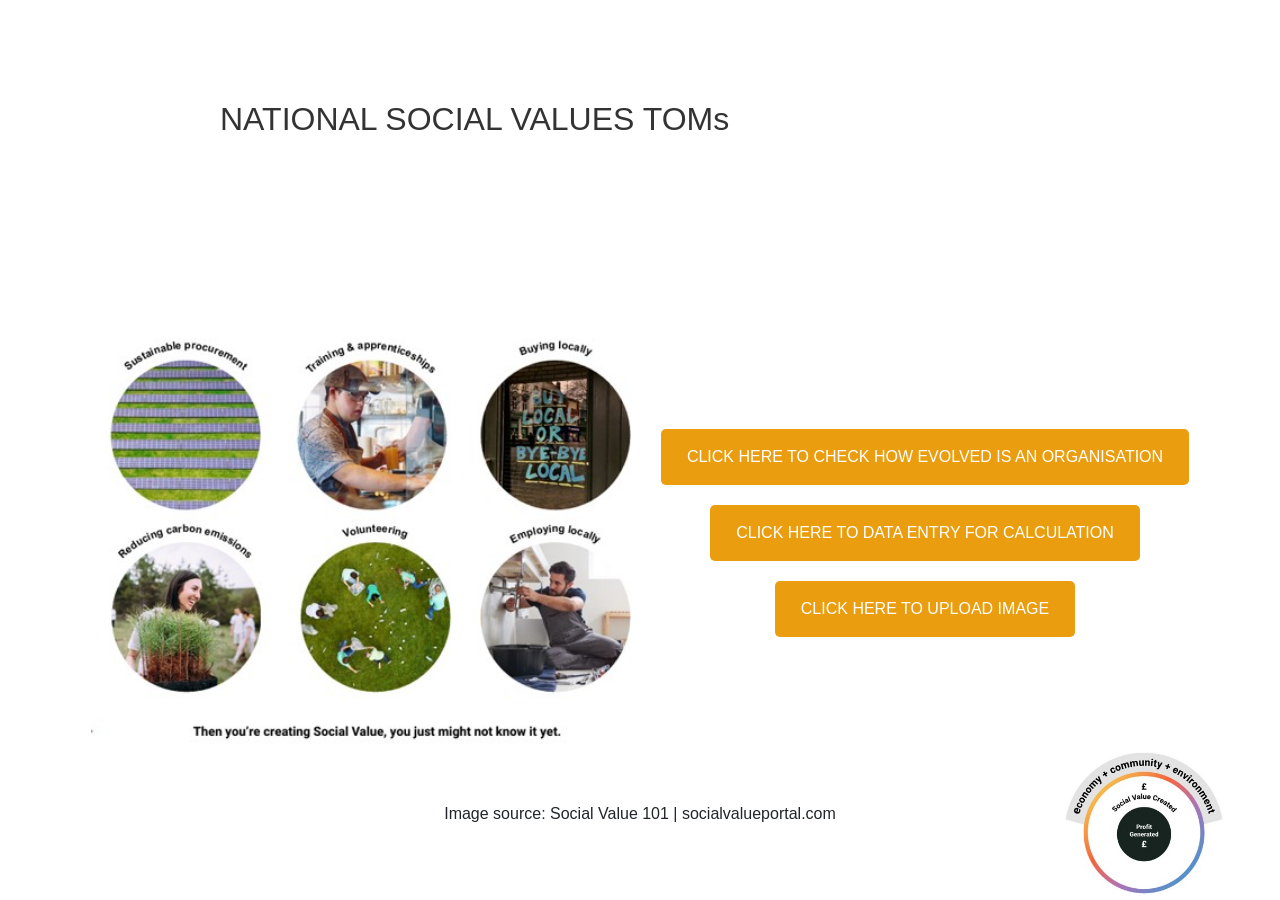
<file: index.html>
<!DOCTYPE html>
<html lang="en">
<head>
      <meta charset="utf-8">
      <meta name="viewport" content="width=device-width, initial-scale=1">
      <link href="https://cdn.jsdelivr.net/npm/bootstrap@5.3.3/dist/css/bootstrap.min.css" rel="stylesheet">
      <script src="https://cdn.jsdelivr.net/npm/bootstrap@5.3.3/dist/js/bootstrap.bundle.min.js"></script>
</head>

<body>
  
  <video>

    
  </video>
  <div class="container-fluid mt-3">
    <!-- <div class="row">
    <div class="col p-1 bg-primary text-white">.col</div> -->
      <!-- Navbar -->
      <ul class="navbar-nav">
          <li class="nav-item">
              <!-- <img id="top-left-image" src="Images/6.jpg" alt="Image6" width="500" height="68"> -->
          
            <!-- <a class="nav-link" href="#">Link 1</a> -->
          </li>
          <li class="nav-item">
            <!-- <a class="nav-link" href="#">Link 2</a>
          </li>
          <li class="nav-item">
            <a class="nav-link" href="#">Link 3</a> -->
          </li>
        </ul>
 
    <div class="container-fluid mt-3">
      <!-- <h3>Basic Navbar Example</h3>
      <p>A navigation bar is a navigation header that is placed at the top of the page.</p>
      <p>The navbar-expand-xxl|xl|lg|md|sm class determines when the navbar should stack vertically (on xxlarge, extra large, large, medium or small screens).</p> -->
    </div>
  </div>
  
  </nav>




  <!-- <title>Centered Layout</title>
  <meta charset="utf-8">
  <meta name="viewport" content="width=device-width, initial-scale=1"> -->
  <link rel="stylesheet" href="page3.css">
<!-- </head>
<body> -->
 <h1>NATIONAL SOCIAL VALUES TOMs</h1>
<!-- Main Container -->
<div class="main-container">
  <!-- Container for Image 3 and Buttons -->
  <div class="center-container">
    <!-- Image 3 -->
    <div class="image-container">
      <img src="Images/3.jpg" alt="3" width="550" height="450">
    </div>
    
    <!-- Buttons -->
    <div class="button-container">
      <a href="page4.html" class="btn">CLICK HERE TO CHECK HOW EVOLVED IS AN ORGANISATION</a>
      <a href="indexn1.html" class="btn">CLICK HERE TO DATA ENTRY FOR CALCULATION</a>
      <a href="page8.html" class="btn">CLICK HERE TO UPLOAD IMAGE</a>
    </div>
  </div>

  <!-- Container for Image 4 -->
  <div class="image-four-container">
    <img src="Images/4.jpg" class="img-circle" alt="4" width="150" height="00">
  </div>
</div>

<div>
  <p></p>Image source: Social Value 101 | socialvalueportal.com</p>
</div>

</body>
</html>
</file>
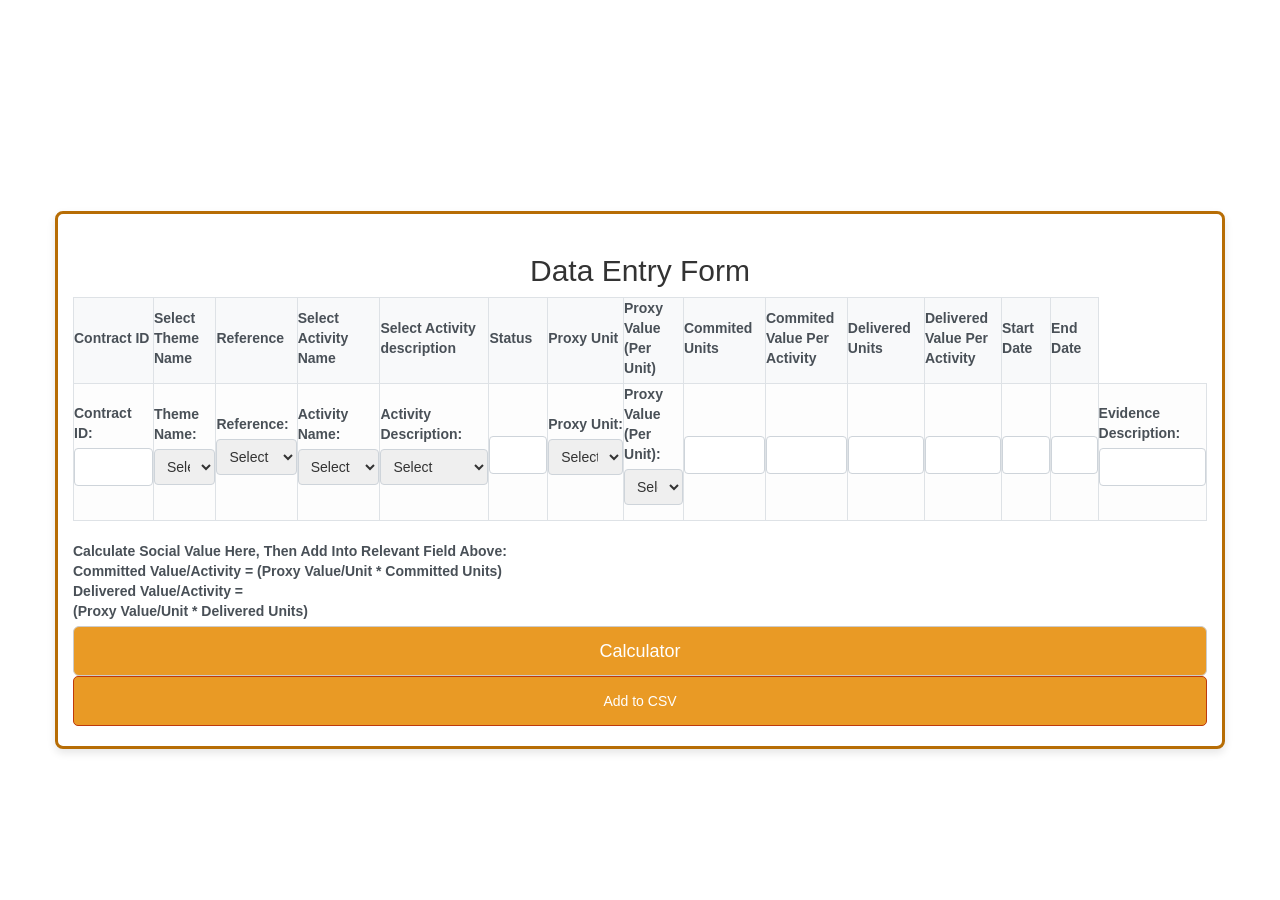
<file: indexn1.html>
<!DOCTYPE html>
<html lang="en">
<head>
    <meta charset="UTF-8">
    <meta name="viewport" content="width=device-width, initial-scale=1.0">
    <title>Form to CSV</title>
    <link rel="stylesheet" href="indexn1.css"> </style>
    <meta name="viewport" content="width=device-width, initial-scale=1">
    <link rel="stylesheet" href="https://maxcdn.bootstrapcdn.com/bootstrap/3.4.1/css/bootstrap.min.css">
    <script src="https://ajax.googleapis.com/ajax/libs/jquery/3.7.1/jquery.min.js"></script>
    <script src="https://maxcdn.bootstrapcdn.com/bootstrap/3.4.1/js/bootstrap.min.js"></script>
</head>
<body>
 

    <div class="container-fluid mt-3">
        <!-- <div class="row">
        <div class="col p-1 bg-primary text-white">.col</div> -->
          <!-- Navbar -->
          <ul class="navbar-nav">
              <!-- <class="nav-item">
                  <img id="top-left-image" src="Images/6.jpg" alt="Image6" width="800" height="68"> -->
              
                <!-- <a class="nav-link" href="#">Link 1</a> -->
            
              <class="nav-item">
                <!-- <a class="nav-link" href="#">Link 2</a>
              </li>
              <li class="nav-item">
                <a class="nav-link" href="#">Link 3</a> -->
              
            </ul>

<br/><br/><br/>

    <div class="container">
        <h2>Data Entry Form</h2>
        <form id="dataForm">
        <table style="width:100%">
        <tr>
                    <th><label for="dropdown0">Contract ID </label> </th>
                    <th><label for="dropdown1">Select Theme Name </label> </th>
                    <th><label for="dropdown2">Reference</label> </th>
                    <th><label for="dropdown3">Select Activity Name </label> </th>
                    <th><label for="dropdown4">Select Activity description </label> </th>
                    <th><label for="Input"> Status </label></th>
                    <th><label for="dropdown5">Proxy Unit</label> </th>
                    <th><label for="dropdown6">Proxy Value (Per Unit) </label> </th>
                    <th><label for="Input">Commited Units</label> </th>
                    <th><label for="input"> Commited Value Per Activity </label> </th>
                    <th><label for="Input">Delivered Units </label> </th>
                    <th><label for="calculation">Delivered Value Per Activity </label> </th>
                    <th><label for="Input">Start Date </label> </th>
                    <th><label for="Input">End Date </label> </th>
        </tr>
            
        <td>

            <div class="form-group">
                <label for="Contract ID">Contract ID:</label>
                <input type="text" id="Contract ID" name="Contract ID" required>
            </div>
            </td>
        <td>
            <div class="form-group">
                <label for="Theme Name">Theme Name:</label>
                <select id="Theme Name" name="Theme Name" required>
                    <option value="select">Select </option>
                        <option value="Job ">Job </option>
                        <option value="Growth">Growth</option>
                        <option value="Social">Social</option>
                        <option value="Environment">Environment </option>
                    </select>
            </div>
        </td>
        <td>
            <div class="form-group">
                <label for="Reference">Reference:</label>
                <select id="Reference" name="Reference" required>
                    <option value="select">Select</option>
                    <option value="NT11"> NT11 </option>
                    <option value="NT8">NT8</option>
                    <option value="N17"> N17</option>
                    <option value="NT29">NT29 </option>
                    <option value="N20">NT20 </option>
                    <option value="NT21">NT21</option>
                    <option value="NT69">NT69</option>
                </select>
            </div>
        </td>

        <td>
            <div class="form-group">
                <label for="Activity Name">Activity Name:</label>
                <select id="Activity Name" name="Activity Name" required>
                    <option value="select">Select</option>
                    <option value="Promotion of Vacancies">Promotion of Vacancies  </option>
                    <option value="Employment - Digital skills">Employment - Digital skills</option>
                    <option value="School/College Career Talks">School/College Career Talks</option>
                    <option value="School/college STEM Events">School/college STEM Events </option>
                    <option value="Business support - Third sector">Business support - Third sector </option>
                    <option value="Community Support - Online services">Community Support - Online services</option>
                    <option value="MWB programme">MWB programme</option>
                    <option value="EDI training">EDI training</option>
                    <option value="Reduce carbon emissions">Reduce carbon emissions</option>
                </select>
            </div>
        </td>

        <td>
            <div class="form-group">
                <label for="Activity Description">Activity Description:</label>
                <select id="Activity Description" name="Activity Description" required>
                    <option value="select">Select </option>
                    <option value="Vacancies advertised ">Vacancies advertised  </option>
                    <option value="Pre-employment courses">Pre-employment courses</option>
                    <option value="Career talks">Career talks</option>
                    <option value="school activity">school activity</option>
                    <option value="Webinar">Webinar  </option>
                    <option value="digital literacy courses">digital literacy courses</option>
                    <option value="Monthly wellbeing days">Monthly wellbeing days</option>
                    <option value="MHWB training for staff">MHWB training for staff</option>
                    <option value="Workshops">Workshops</option>
                    <option value="Online training programmes ">Online training programmes </option>
                </select> 
            </div>
        </td>

        <td>

            <div class="form-group">
                <label for="status"></label>
                    <input type="text" id="status" name="status" required>
            </div>
        </td>

        <td>
            <div class="form-group">                
                <label for="Proxy Unit">Proxy Unit:</label>
                <select id="Proxy Unit" name="Proxy Unit" required>
                    <option value="select">Select </option>
                    <option value="No. hrs (total session duration)*no. atten>dees"> No. hrs (total session duration)*no. atten>dees </option> 
                    <option value="No. staff volunteering hours"> No. staff volunteering hours </option>
                    <option value="No. staff hours"> No. staff hours </option>
                    <option value="No. employees provided access"> No. employees provided access </option>
                    <option value="No. employees provided access"> No. employees provided access </option>
                </select>
            </div>
        </td>

        <td>
            <div class="form-group">    
                <label for="Proxy Value (Per Unit)">Proxy Value (Per Unit):</label>
                <select id="Proxy Value (Per Unit)" name="Proxy Value (Per Unit)" required>
                    <option value="select">Select </option>
                    <option value="£125.62">£125.62 </option> 
                    <option value="£16.07"> £16.07 </option> 
                    <option value="£16.07"> £16.07 </option>
                    <option value="£124.30"> £124.30 </option>
                    <option value="£96.11"> £96.11 </option>
                </select>

            </div>
        </td>

        <td>
            
            <div class="form-group">
                <label for="Commited Units"></label>
                    <input type="text" id="Commited Units" name="Commited Units" required>
            </div>
        </td>


        <td>
      
            <div class="form-group">
                <label for="Commited Value Per Activity	"></label>
                    <input type="text" id="Commited Value Per Activity" name="Commited Value Per Activity" required>
            </div>

        </td>
        <!-- (calculation formula required to be added here (simple multiplication) -->
        
        <td>
            <div class="form-group">
                <label for="Delivered Units	"></label>
                    <input type="text" id="Delivered Units" name="Delivered Units" required>
            </div>
        </td>

        <td>
            <div class="form-group">
                <label for="Delivered Value Per Activity"></label>
                    <input type="text" id="Delivered Value Per Activity" name="Delivered Value Per Activity" required>
            </div>
        </td>

        <td>
            <div class="form-group">
                <label for="Start Date"></label>
                    <input type="text" id="Start Date" name="Start Date" required>
            </div>
        </td>

        <td>
            <div class="form-group">
                <label for="End Date"></label>
                    <input type="text" id="End Date" name="End Date" required>
            </div>
       
        </td>
       
     <td>
            <div class="form-group">
                    <label for="Evidence Description">Evidence Description:</label>
                        <input type="text" id="Evidence Description" name="Evidence Description" required>
                    
            </div>
        </td>

        <!--  For calculator : 
        <td>

           
           
                   <div class="container">
                        <h2 style="color:rgb(11, 146, 56);"></h2> 
                       Trigger the modal with a button 
                       <label for="calculate">Calculate Social Value Here, <br/> Then Add Into Relevant Field: <br/> (Committed Value/Activity = <br/>Proxy Value/Unit * Committed Units) <br/> (Delivered Value/Activity =<br/> Proxy Value/Unit * Delivered Units)  </label>
                       <button type="button" class="btn btn-default btn-lg" id="myBtn">Calculator</button>
                     
                   </div>
                   
           </td> -->


        </table>
       <div>
         <!-- Trigger the modal with a button  -->
        <label for="calculate">Calculate Social Value Here, Then Add Into Relevant Field Above:<br/>Committed Value/Activity = (Proxy Value/Unit * Committed Units) <br/> Delivered Value/Activity =<br/> (Proxy Value/Unit * Delivered Units)  </label>
            <button type="button" class="btn btn-default btn-lg" id="myBtn">Calculator</button>
                <!-- <label for="Calculator">Calculator</label></button> -->
            </div>
            <button type="button" onclick="exportToCSV()" id="myBtn">Add to CSV</button>
        </form>
    </div>
</div>

 <!-- Modal -->
 <div class="modal fade" id="myModal" role="dialog">
    <div class="modal-dialog">
      <!-- Modal content-->
      <div class="modal-content">
        <div class="modal-header" style="padding:35px 50px;">
          <button type="button" class="close" data-dismiss="modal">&times;</button>
          <h4><span class="glyphicon glyphicon-lock"></span> Social Value Calculator</h4>
        </div>



<div> 
<div class="button1">
  <div class=" Paragraph">
  <p>Social value calculator</p>

 
  <div class="calculator">
             <input type="text" id="display" disabled>
          <div class="buttons">
         
          <button onclick="appendNumber('1')">1</button>
          <button onclick="appendNumber('2')">2</button>
          <button onclick="appendNumber('3')">3</button>
          <button onclick="appendOperator('+')">+</button>
          <button onclick="appendNumber('4')">4</button>
          <button onclick="appendNumber('5')">5</button>
          <button onclick="appendNumber('6')">6</button>
          <button onclick="appendOperator('-')">-</button>
          <button onclick="appendNumber('7')">7</button>
          <button onclick="appendNumber('8')">8</button>
          <button onclick="appendNumber('9')">9</button>
          <button onclick="appendOperator('*')">*</button>
          <button onclick="appendNumber('0')">0</button>
          <button onclick="appendOperator('.')">.</button>
          <button onclick="calculate()">=</button>
          <button onclick="appendOperator('/')">/</button>
          <button onclick="clearDisplay()">C</button>
      </div>
  </div>
</div>


  <!-- <script src="script.js"></script>

</div>      -->
    <script src="scriptn1.js"></script>

    
</div>
</body>
</html>
</file>
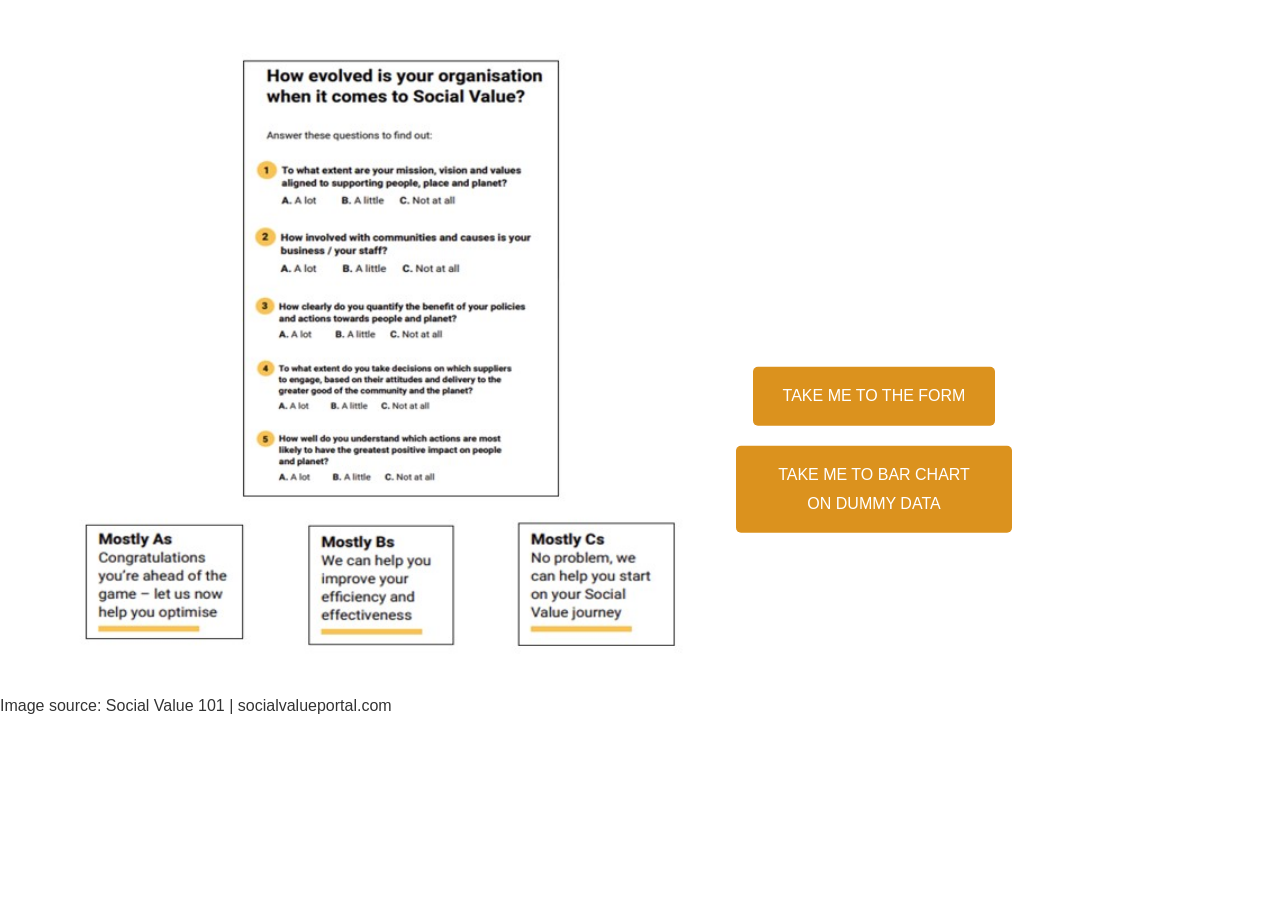
<file: page4.html>
<!DOCTYPE html>
<html lang="en">
<head>
      <meta charset="utf-8">
      <meta name="viewport" content="width=device-width, initial-scale=1">
      <link href="https://cdn.jsdelivr.net/npm/bootstrap@5.3.3/dist/css/bootstrap.min.css" rel="stylesheet">
      <script src="https://cdn.jsdelivr.net/npm/bootstrap@5.3.3/dist/js/bootstrap.bundle.min.js"></script>

  <!-- <title>White Themed Page</title>
 
  <link rel="stylesheet" href="https://maxcdn.bootstrapcdn.com/bootstrap/3.4.1/css/bootstrap.min.css">
  <link href="https://fonts.googleapis.com/css?family=Montserrat:400,700" rel="stylesheet">
  <script src="https://ajax.googleapis.com/ajax/libs/jquery/3.7.1/jquery.min.js"></script>
  <script src="https://maxcdn.bootstrapcdn.com/bootstrap/3.4.1/js/bootstrap.min.js"></script> -->
  <link rel="stylesheet" href="page4.css">
  
  
</head>
<body>
  
  <div class="container-fluid mt-3">
    <!-- <div class="row">
    <div class="col p-1 bg-primary text-white">.col</div> -->
      <!-- Navbar -->
      <ul class="navbar-nav">
          <li class="nav-item">
              <!-- <img id="top-left-image" src="Images/6.jpg" alt="Image6" width="500" height="68"> -->
          
            <!-- <a class="nav-link" href="#">Link 1</a> -->
          </li>
          <li class="nav-item">
            <!-- <a class="nav-link" href="#">Link 2</a>
          </li>
          <li class="nav-item">
            <a class="nav-link" href="#">Link 3</a> -->
          </li>
        </ul>
  
    <div class="container-fluid mt-3">
      <!-- <h3>Basic Navbar Example</h3>
      <p>A navigation bar is a navigation header that is placed at the top of the page.</p>
      <p>The navbar-expand-xxl|xl|lg|md|sm class determines when the navbar should stack vertically (on xxlarge, extra large, large, medium or small screens).</p> -->
    <!-- </div>
  </div>
  
  </nav> -->


<!-- First Container -->
<div class="container-fluid bg-1">
  <div class="row">
    <div class="col-sm-7 col-sm-offset-1">
       <img src="Images/2.jpg" class="img-responsive" alt="2" width="1050" height="1250">
    </div>
  </div>
</div>

<!-- Second Container -->
<div class="container-fluid bg-2">
  <a href="social.html" class="btn-custom">TAKE ME TO THE FORM</a>
  <br/>
  <a href="barChartGov.html" class="btn-custom">TAKE ME TO BAR CHART ON DUMMY DATA</a>
</div>

</div>
</div>

</nav>


<div></div>
  <p></p>Image source: Social Value 101 | socialvalueportal.com</p>
</div>
</body>
</html>
</file>
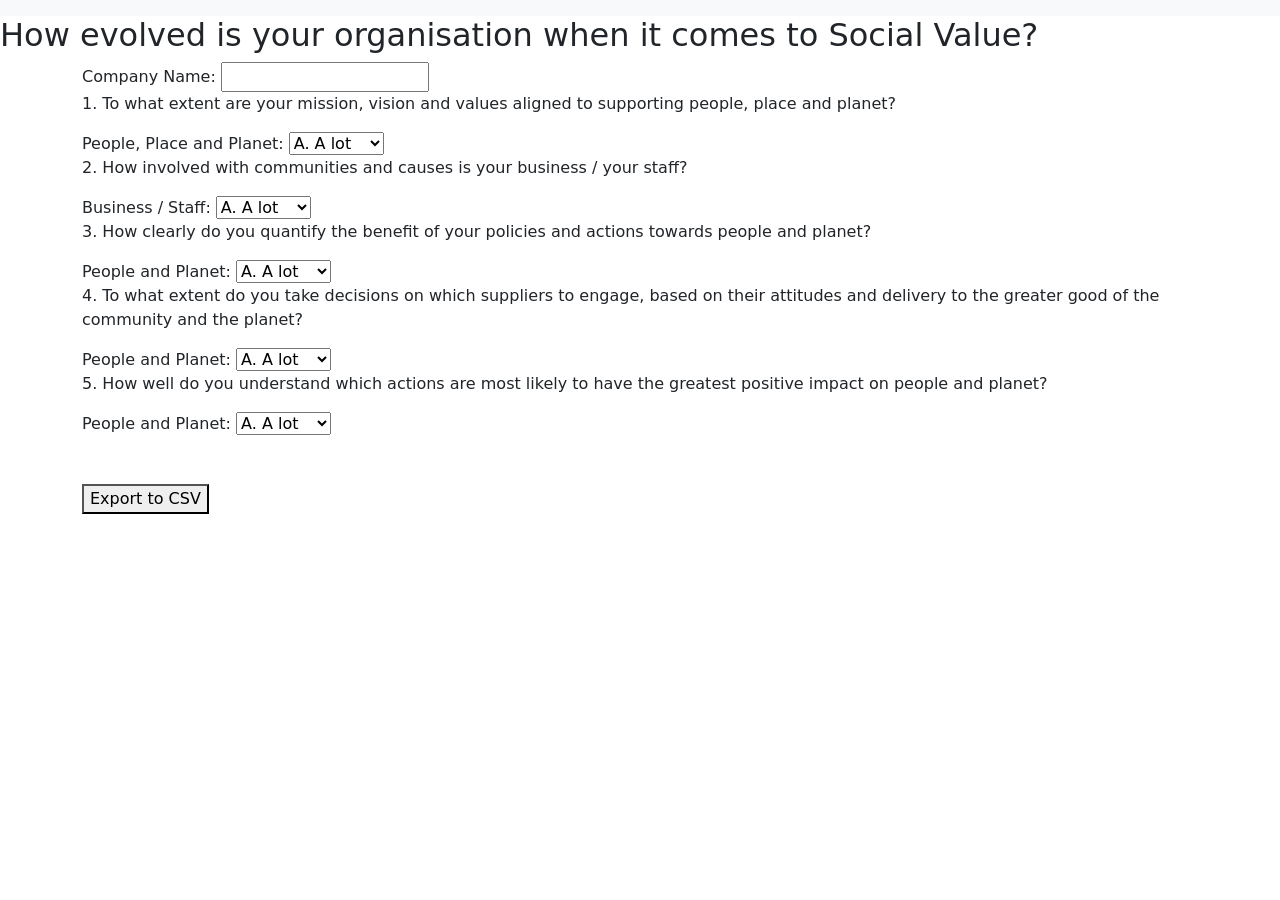
<file: social.html>
<!DOCTYPE html>
<html lang="en">
<head>

    <meta charset="utf-8">
    <meta name="viewport" content="width=device-width, initial-scale=1">
    <link href="https://cdn.jsdelivr.net/npm/bootstrap@5.3.3/dist/css/bootstrap.min.css" rel="stylesheet">
    <script src="https://cdn.jsdelivr.net/npm/bootstrap@5.3.3/dist/js/bootstrap.bundle.min.js"></script>
 

</head>
  <body>
  
  <nav class="navbar navbar-expand-sm bg-light">
    <div class="container-fluid">
      <ul class="navbar-nav">
        <li class="nav-item">
            <!-- <img id="top-left-image" src="Images/6.jpg" alt="Image6" width="450" height="70"> -->
        
          <!-- <a class="nav-link" href="#">Link 1</a> -->
        </li>
        <li class="nav-item">
          <!-- <a class="nav-link" href="#">Link 2</a>
        </li>
        <li class="nav-item">
          <a class="nav-link" href="#">Link 3</a> -->
        </li>
      </ul>
    </div>
  </nav>
  
  <!-- <div class="container-fluid mt-3">
    <h3>Basic Navbar Example</h3>
    <p>A navigation bar is a navigation header that is placed at the top of the page.</p>
    <p>The navbar-expand-xxl|xl|lg|md|sm class determines when the navbar should stack vertically (on xxlarge, extra large, large, medium or small screens).</p>
  </div> -->
<!--     
</head>
<body> -->
    <h2 class="main-heading">How evolved is your organisation when it comes to Social Value?</h2>

    <div class="container">
        <form id="dataForm">
            <div class="form-group">
                <label for="company_name">Company Name:</label>
                <input type="text" id="company_name" name="company_name" required>
            </div>
            <p>1. To what extent are your mission, vision and values aligned to supporting people, place and planet?</p>
            <div class="form-group">
                <label for="people_place_planet">People, Place and Planet:</label>
                <select id="people_place_planet" name="people_place_planet" required>
                    <option value="A. A lot">A. A lot</option>
                    <option value="B. A little">B. A little</option>
                    <option value="C. Not at all">Not at all</option>
                </select>
            </div>
            <p>2. How involved with communities and causes is your business / your staff?</p>
            <div class="form-group">
                <label for="business_staff">Business / Staff:</label>
                <select id="business_staff" name="business_staff" required>
                    <option value="A. A lot">A. A lot</option>
                    <option value="B. A little">B. A little</option>
                    <option value="C. Not at all">Not at all</option>
                </select>
            </div>
            <p>3. How clearly do you quantify the benefit of your policies and actions towards people and planet?</p>
            <div class="form-group">
                <label for="people_planet">People and Planet:</label>
                <select id="people_planet" name="people_planet" required>
                    <option value="A. A lot">A. A lot</option>
                    <option value="B. A little">B. A little</option>
                    <option value="C. Not at all">Not at all</option>
                </select>
            </div>
            <p>4.  To what extent do you take decisions on which suppliers 
                to engage, based on their attitudes and delivery to the 
                greater good of the community and the planet?</p>
            <div class="form-group">
                <label for="people_planet">People and Planet:</label>
                <select id="people_planet" name="people_planet" required>
                    <option value="A. A lot">A. A lot</option>
                    <option value="B. A little">B. A little</option>
                    <option value="C. Not at all">Not at all</option>
                </select>
            </div>
            <p>5.  How well do you understand which actions are most 
                likely to have the greatest positive impact on people 
                and planet?</p>
            <div class="form-group">
                <label for="people_planet">People and Planet:</label>
                <select id="people_planet" name="people_planet" required>
                    <option value="A. A lot">A. A lot</option>
                    <option value="B. A little">B. A little</option>
                    <option value="C. Not at all">Not at all</option>
                </select>
            </div>
            <br/> <br/>
            <button type="button" id="button" onclick="exportToCSV()">Export to CSV </button>
        </form>
    </div>
    
    
    <script>
        // JavaScript function to handle CSV export
        function exportToCSV() {
            let allEntries = [];
            const form = document.getElementById('dataForm');
            const formData = new FormData(form);
            const entry = {
                company_name: formData.get('company_name'),
                people_place_planet: formData.get('people_place_planet'),
                business_staff: formData.get('business_staff'),
                people_planet: formData.get('people_planet')
            };
            allEntries.push(entry);
            const headers = ['company_name', 'people_place_planet', 'business_staff', 'people_planet'];
            const rows = allEntries.map(entry => [
                entry.company_name,
                entry.people_place_planet,
                entry.business_staff,
                entry.people_planet,
            ].join(','));
            const csvContent = [headers.join(','), ...rows].join('\n');
            const blob = new Blob([csvContent], { type: 'text/csv;charset=utf-8;' });
            const link = document.createElement('a');
            const url = URL.createObjectURL(blob);
            link.setAttribute('href', url);
            link.setAttribute('download', 'form_data.csv');
            document.body.appendChild(link);
            link.click();
            document.body.removeChild(link);
            form.reset();
        }
    </script>

</body>
</html>
</file>
<file: page3.css>
/* General Styles */
body {
    font-family: 'Montserrat', sans-serif;
    margin: 0;
    padding: 0;
    background-color: #ffffff;
    display: flex;
    justify-content: center;
    align-items: center;
    flex-direction: column;
    min-height: 100vh;
    position: relative; /* Necessary for absolute positioning of image 4 */
}

/* h1 Styles */
h1 {
    position: absolute;
    top: 100px;
    left: 220px;
    margin: 0;
    font-size: 32px;
    color: #333;
    z-index: 10; /* Ensures h1 stays on top of other elements */
}

/* Main Container */
.main-container {
    display: flex;
    flex-direction: column; /* Stack image and buttons vertically */
    align-items: center; /* Center items horizontally */
    text-align: center;
    padding: 20px;
    margin-top: 60px; /* Create space under h1 */
}

/* Container for Image 3 and Buttons */
.center-container {
    display: flex;
    align-items: center; /* Align items vertically center */
    justify-content: center; /* Center items horizontally */
    gap: 20px; /* Space between image and buttons */
    margin-bottom: 20px; /* Space between the main container and image 4 */
}

/* Image Container */
.image-container img {
    max-width: 100%;
    height: auto;
    display: block;
}

/* Button Container */
.button-container {
    display: flex;
    flex-direction: column;
    align-items: center;
}

.button-container a {
    display: block;
    margin: 10px 0; /* Vertical spacing between buttons */
    padding: 15px 25px;
    font-size: 16px;
    text-decoration: none;
    border-radius: 5px;
    background-color: #ea9d0e;
    color: #fff;
}

.button-container a:hover {
    background-color: #b38f00;
}

/* Container for Image 4 */
.image-four-container {
    position: absolute;
    bottom: 0px; /* Adjust this value for vertical positioning */
    right: 50px;  /* Adjust this value for horizontal positioning */
}

.image-four-container img {
    border-radius: 50%;
    margin: 2px; /* Adjusted margin */
    width: 180px; /* Adjust size as needed */
    height: 160px; /* Adjust size as needed */
}

div {

    /* Style for the image */
.top-left-image {
   position: absolute;  /* Allows specific positioning */
   top: 150px;  /* Adjust vertical position */
   left: 100px;  /* Adjust horizontal position */
   width: 200px;  /* Set image width */
   height: auto;  /* Keep aspect ratio */

   border: 1px solid black;
   margin-top: 100px;
   margin-bottom: 100px;
   margin-right: 150px;
   margin-left: 80px;
   background-color: white;
 }
}


.navbar {
    display: flex;
    justify-content: space-between;
    align-items: center;
    padding: 10px 20px;
    background-color: #333;
}

.logo img {
    height: 50px; /* Adjust the logo size */
}

.nav-links {
    list-style: none;
    display: flex;
    gap: 20px;
}

.nav-links li {
    display: inline;
}

.nav-links a {
    color: white;
    text-decoration: none;
    font-size: 18px;
    padding: 10px;
}

.nav-links a:hover {
    background-color: hsl(61, 80%, 46%);
    border-radius: 5px;
}

/* Responsive Navbar */
@media (max-width: 768px) {
    .nav-links {
        display: none;
    }

    .navbar {
        flex-direction: column;
    }
}
</file>
<file: indexn1.css>
body {
    font-family: 'Segoe UI', Tahoma, Geneva, Verdana, sans-serif;
    background-color: #e9ecef;
    margin: 0;
    padding: 0;
}

.container {
    max-width: 1200px;
    margin: 30px auto;
    padding: 20px;
    background-color: white;
    border-radius: 8px;
    box-shadow: 0 4px 8px rgba(0, 0, 0, 0.1);
    overflow: hidden; /* Ensures content doesn't overflow the container */
    border: 3px solid #b76d05; /* Increased border size */
}

h2 {
    text-align: center;
    color: #333;
    margin-bottom: 20px;
}

form {
    display: flex;
    flex-direction: column;
}

table {
    width: 100%;
    border-collapse: collapse;
    margin-bottom: 20px;
}

th, td {
    padding: 8px; /* Reduced padding for a more compact look */
    text-align: left;
    border: 1px solid #dee2e6;
}

th {
    background-color: #f8f9fa;
    font-weight: bold;
}

td {
    background-color: #fdfdfd;
}

label {
    display: block;
    margin-bottom: 5px;
    font-weight: 500;
    color: #495057;
}

input[type="text"],
select {
    width: 100%;
    padding: 8px; /* Adjusted padding for a snug fit */
    margin: 0;
    border: 1px solid #ced4da;
    border-radius: 4px;
    box-sizing: border-box;
    font-size: 14px;
}

input[type="text"]:focus,
select:focus {
    border-color: #007bff;
    outline: none;
}

button {
    width: 50%;
    padding: 10px; /* Adjusted padding for consistency */
    margin: 20px auto;
    background-color: rgb(5, 68, 26);
    color: #ffffff;
    border: none;
    border-radius: 4px;
    cursor: pointer;
    font-size: 16px;
    text-align: center;
    display: block;
}

button:hover {
    background-color: #0056b3;
}

@media (max-width: 768px) {
    table {
        font-size: 12px; /* Reduced font size for smaller screens */
    }

    button {
        width: 100%;
        color:rgb(4, 88, 37);
    }
}


/* For Calculator */
.modal-header, h4, .close {
    background-color: #d38404;
    color: white !important;
    text-align: center;
    font-size: 30px;
  }
  .modal-footer {
    background-color: hsl(0, 85%, 16%);
  }
  img {
    border: 0px solid #320202;
    border-radius: 4px;
    padding: 5px;
    width: 350px;
  }
  div.absolute {
    position: absolute;
    top: 80px;
    right: 180px;
    width: 850px;
    height: 700px;
    border: 3px solid #0d9eec;
  }
  /* Move the Login button to the right */
  
  #myBtn {
    float: center;
    margin-trim: 80px; /* Adjust this value as needed */
    color:white;
    background-color: hsla(36, 82%, 50%, 0.938)
  }


#myBtn1 {
  float: center;
  margin-trim: 80px; /* Adjust this value as needed */
  color:white;
  font-size: 40px;
  background-color: hsl(33, 94%, 27%)
  

}

  /* for calculator */

  body {
    display: flex;
    justify-content: center;
    align-items: center;
    height: 100vh;
    background-color: hwb(29 1% 81%);
    margin: 0;
}

.calculator {
    border: 1px solid #640b0bed;
    padding: 20px;
    background-color: #b36206;
    border-radius: 5px;
    box-shadow: 0 0 10px pink(160, 92, 169, 0.1);
   animation: mymove 4s infinite;
}

  
  @keyframes mymove {
    from {background-color: #8f3114;}
    to {background-color: rgb(8, 204, 239);}
  }



#display {
    width: 100%;
    height: 50px;
    text-align: right;
    padding: 10px;
    font-size: 24px;
    margin-bottom: 10px;
    border: 1px solid #011f10d9;
    border-radius: 5px;
}

.buttons {
    display: grid;
    grid-template-columns: repeat(4, 1fr);
    gap: 10px;
}

button {
    width: 100%;
    height: 50px;
    font-size: 24px;
    border: 1px solid #be390c;
    border-radius: 5px;
    background-color: #ea8007;
    cursor: pointer;
    /*transition: background-color 0.2s, transform 0.2s;*/
}

button:hover {
    background-color: hsl(15, 92%, 40%);
}
  
 /*.button:active {
    background-color: #884141;
    box-shadow: 0 10px #837c7c;
    /*transform: scale(0.95);*/
  
  .Paragraph
{
	text-align: center;
    font-size: 26px;
    font-family: Arial, Helvetica, sans-serif;
    color: rgb(58, 2, 2);
    font-weight: bold;
}


.button:active {
  background-color: hsl(60, 27%, 85%);
  box-shadow: 0 5px #0c7ccc;
  transform: translateY(26px);
}

.button1 {
    display: inline-block;
    padding: 15px 25px;
    font-size: 24px;
    cursor: pointer;
    text-align: center;
    text-decoration: none;
    outline: none;
    color: #bb3232;
    background-color: hsl(198, 91%, 46%);
    border: none;
    border-radius: 15px;
    box-shadow: 0 9px #ed6464;
  }
  
  .button1:hover {background-color: #e95404}
  
  .button1:active {
    background-color: #11a2d7;
    box-shadow: 0 5px #013c5a;
    transform: translateY(18px);
  }
</file>
<file: page4.css>
body {
    font-family: 'Montserrat', sans-serif;
    line-height: 1.8;
    color: #333;
    background-color: #ffffff; /* White background for the entire page */
    margin: 0;
    padding: 0;
  }
  
  .navbar {
    background-color: #f8f8f8; /* Light grey for the navbar */
    /* border: none;
    border-bottom: 1px solid #ddd; /* Subtle border for separation */
    /* font-size: 18px;
    letter-spacing: 1px;
  }
  
  .navbar-brand {
    color: #333 !important;
    font-weight: bold;
  }*/
  
  .navbar-nav li a {
    color: #0c8ca9 !important;
  }
  
  .navbar-nav li a:hover {
    color: #f3ad0c !important;
  }
  
  /* .container-fluid {
    padding: 60px 50px;
     background-color: #ffffff; /* White background for the containers */
   } */
  
  .row {
    margin: 0; 
  }
   
  .col-sm-7 {
    padding: 20px;
  }
  
  .col-sm-7 img {
    border-radius: 5px;
    max-width: 100%;
    height: auto;
  }
    
  .btn-custom {
    background-color: #db921e;
    color: #ffffff;
    padding: 15px 30px;
    font-size: 16px;
    border-radius: 5px;
    text-decoration: none;
    display: inline-block;
    margin: 10px 0;
    transition: background-color 0.3s ease;
  }
  
  .btn-custom:hover {
    background-color: hsl(194, 89%, 38%);
  }
  
  h2, h3 {
    color: #333;
  }
  
  .bg-1, .bg-2, .bg-3, .bg-4 {
    background-color: #ffffff; /* Ensure consistency */
    color: #333; /* Dark text for contrast */
  }
  
  .bg-2 {
    padding-top: 40px;
    padding-bottom: 40px;
    position: absolute;
    top: 50%;
    right: 20%; /* Move the container to the left */
    transform: translateY(-50%);
    width: 300px; /* Adjust width as needed */
    text-align: center;
  }
  

  
div {

    /* Style for the image */

.top-left-image {
   position: absolute;  /* Allows specific positioning */
   top: 10px;  /* Adjust vertical position */
   left: 100px;  /* Adjust horizontal position */
   width: 200px;  /* Set image width */
   height: auto;  /* Keep aspect ratio */

   border: 1px solid black;
   margin-top: 100px;
   margin-bottom: 100px;
   margin-right: 150px;
   margin-left: 80px;
   background-color: white;
 }
}


.navbar {
    display: flex;
    justify-content: space-between;
    align-items: center;
    padding: 10px 20px;
    background-color: #333;
}

.logo img {
    height: 30px; /* Adjust the logo size */
}

.nav-links {
    list-style: none;
    display: flex;
    gap: 20px;
}

.nav-links li {
    display: inline;
}

.nav-links a {
    color: white;
    text-decoration: none;
    font-size: 18px;
    padding: 10px;
}

.nav-links a:hover {
    background-color: hsl(61, 80%, 46%);
    border-radius: 5px;
}

/* Responsive Navbar */
@media (max-width: 768px) {
    .nav-links {
        display: none;
    }

    .navbar {
        flex-direction: column;
    }
}
</file>
